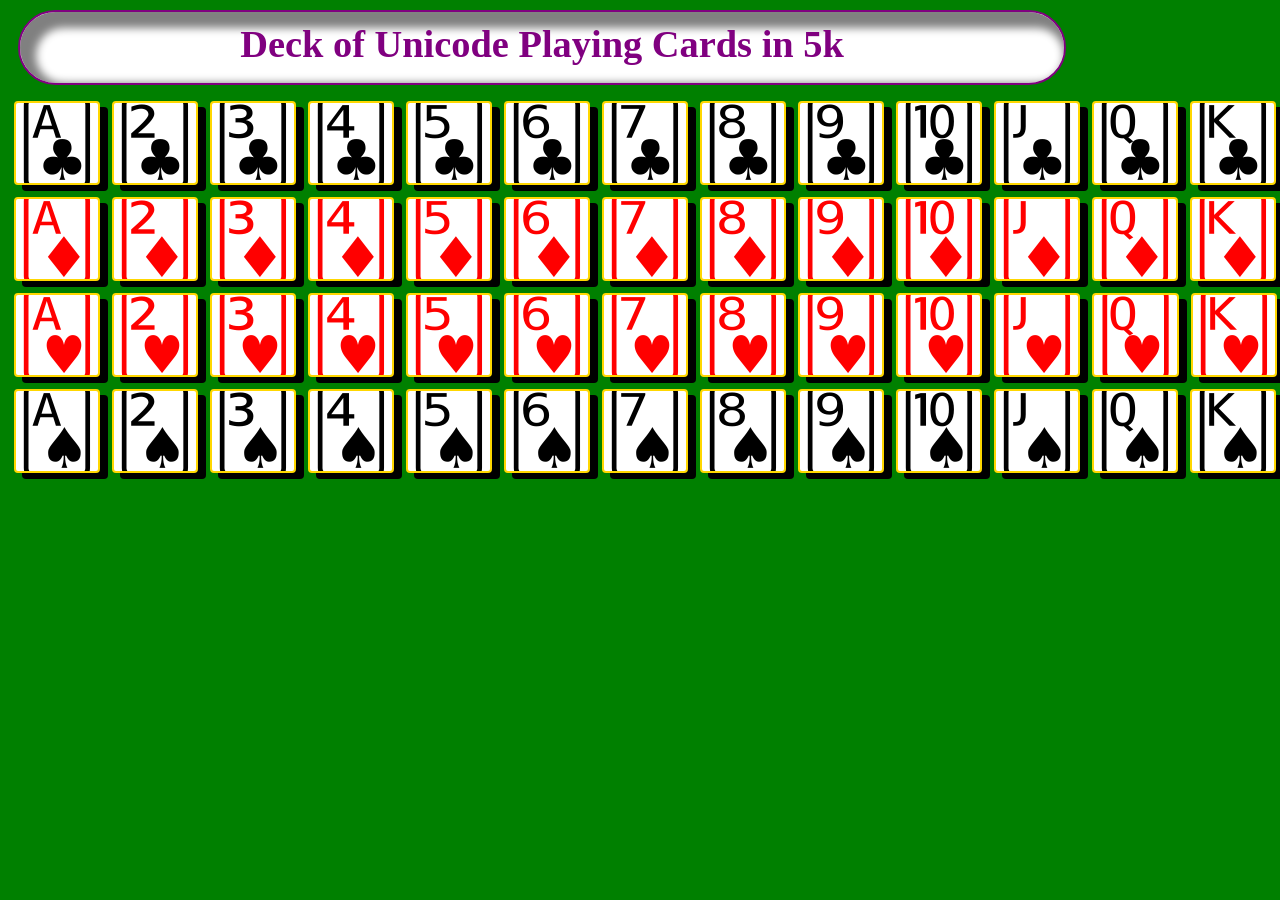
<file: DeckOfUnicodePlayingCards.html>
<!DOCTYPE html>

<!--

	Author:		        James Marion Lynch			
	Date:	        	11-01-2020
	Version:	        Alpha 1.0.0.0
	Title:		        Deck of Unicode Playing Cards in 5k!			
	Filename:	        Deck-Of-Unicode-Playing-Card-Symbols.html
	Languages:	        HTML5, CSS3.

	No Dependencies!
	

-->

<html lang="en-US">

	<!-- The head tells browsers more about the contents for indexing with search engines and displaying it   -->
    <head>
        <meta content="text/html; charset=utf-8" http-equiv="Content-Type" />
        <meta name="viewport"    content="width=device-width, initial-scale=.8" />
        <meta name="description" content="Unicode Playing Cards by James Lynch" />
        <meta name="keywords"    content="HTML5 & CSS3" />
        <meta name="author"      content="James M. Lynch" />
		<meta name="professor"   content="Basil C. Ozuah" />
		<meta name="college"     content="Los Angeles Trade Technical College LATTC" />
		
		
		<style>
			body{
				background-color: green;
				width: 100%;
				height: 100%;
			}
			
			h1{
				border: 2px solid purple;
				border-radius: 3vw;
				box-shadow: inset 8px 8px 8px 8px grey;
				font-size: 3vw;
				font-weight: bold;
				text-align: center;
				background-color: white;
				color: purple;
				height: 4vw;
				width: 80%;
				overflow: hidden;
				position: relative;
				margin: 10px;
				padding: 10px;
			}

			.playing-card{
				background-color: white;
				border: 2px solid gold;
				border-radius: 4px;
				box-shadow: 8px 6px black;
				font-size: 80px;
				font-weight: normal;
				display: inline-block;
				width: 100%;
				height: 100%;
				margin: 0;
				opacity: 1;
				position: relative;
				overflow: hidden;
				padding: 2px;
				text-decoration: none;
				z-index: 50;
			}

			.flex-container{
			   display: flex;
			   flex-wrap: nowrap;
			}

			.flex-container > div{
				width: auto;
				margin: 6px;
				padding: 0;
				text-align: center;
				line-height: 80px;
			}
		</style>
		
		<title>Deck of Unicode Playing Cards</title>
		
	</head>
	<body>
		<h1>Deck of Unicode Playing Cards in 5k</h1>

		<!-- clubs, black. -->
		<div class="flex-container">
			<div class="playing-card">&#127185;</div>
			<div class="playing-card">&#127186;</div>
			<div class="playing-card">&#127187;</div>
			<div class="playing-card">&#127188;</div>
			<div class="playing-card">&#127189;</div>
			<div class="playing-card">&#127190;</div>
			<div class="playing-card">&#127191;</div>
			<div class="playing-card">&#127192;</div>
			<div class="playing-card">&#127193;</div>
			<div class="playing-card">&#127194;</div>
			<div class="playing-card">&#127195;</div>
			<div class="playing-card">&#127197;</div>
			<div class="playing-card">&#127198;</div>
		</div>

		<!-- diamonds, red. -->
		<div class="flex-container" style="color: red;">
			<div class="playing-card">&#127169;</div>
			<div class="playing-card">&#127170;</div>
			<div class="playing-card">&#127171;</div>
			<div class="playing-card">&#127172;</div>
			<div class="playing-card">&#127173;</div>
			<div class="playing-card">&#127174;</div>
			<div class="playing-card">&#127175;</div>
			<div class="playing-card">&#127176;</div>
			<div class="playing-card">&#127177;</div>
			<div class="playing-card">&#127178;</div>
			<div class="playing-card">&#127179;</div>
			<div class="playing-card">&#127181;</div>
			<div class="playing-card">&#127182;</div>
		</div>

		<!-- hearts, red. -->
		<div class="flex-container" style="color: red;">
			<div class="playing-card">&#127153;</div>
			<div class="playing-card">&#127154;</div>
			<div class="playing-card">&#127155;</div>
			<div class="playing-card">&#127156;</div>
			<div class="playing-card">&#127157;</div>
			<div class="playing-card">&#127158;</div>
			<div class="playing-card">&#127159;</div>
			<div class="playing-card">&#127160;</div>
			<div class="playing-card">&#127161;</div>
			<div class="playing-card">&#127162;</div>
			<div class="playing-card">&#127163;</div>
			<div class="playing-card">&#127165;</div>
			<div class="playing-card">&#127166;</div>
			<!--joker card <div class="playing-card">&#127167;</div>  -->
		</div>

		<!-- spades, black. -->
		<div class="flex-container">
			  <div class="playing-card">&#127137;</div>
			  <div class="playing-card">&#127138;</div>
			  <div class="playing-card">&#127139;</div>
			  <div class="playing-card">&#127140;</div>
			  <div class="playing-card">&#127141;</div>
			  <div class="playing-card">&#127142;</div>
			  <div class="playing-card">&#127143;</div>
			  <div class="playing-card">&#127144;</div>
			  <div class="playing-card">&#127145;</div>
			  <div class="playing-card">&#127146;</div>
			  <div class="playing-card">&#127147;</div>
			  <div class="playing-card">&#127149;</div>
			  <div class="playing-card">&#127150;</div>
		</div>
	</body>
</html>
</file>
